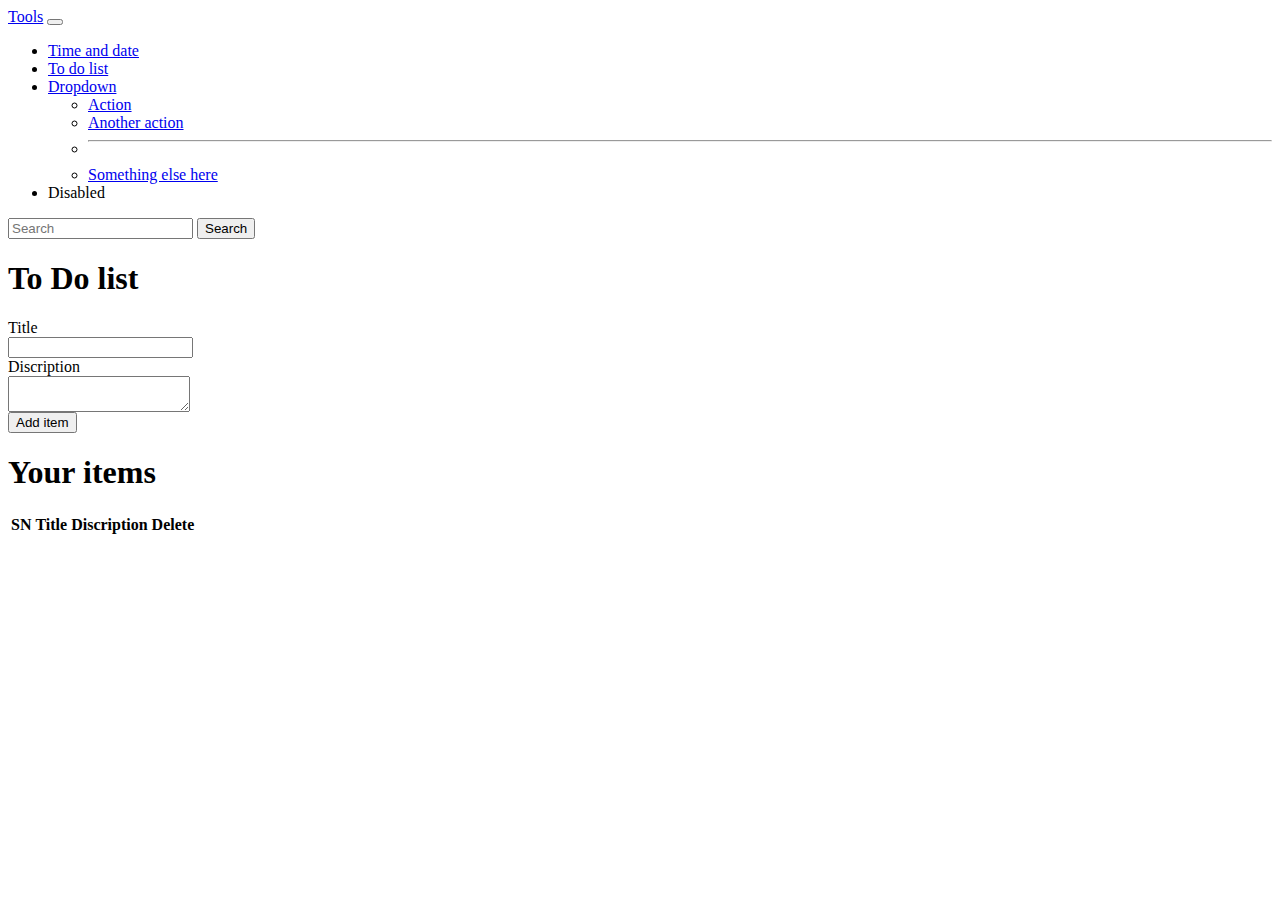
<file: index2.html>
<html lang="en">

<head>
    <title>ToDo list</title>
    <!-- Required meta tags -->
    <meta charset="utf-8">
    <meta name="viewport" content="width=device-width, initial-scale=1, shrink-to-fit=no">

    <!-- Bootstrap CSS -->
    <link href="https://cdn.jsdelivr.net/npm/bootstrap@5.2.0/dist/css/bootstrap.min.css" rel="stylesheet"
        integrity="sha384-gH2yIJqKdNHPEq0n4Mqa/HGKIhSkIHeL5AyhkYV8i59U5AR6csBvApHHNl/vI1Bx" crossorigin="anonymous">
</head>

<body>

    <!-- Optional JavaScript -->
    <!-- jQuery first, then Popper.js, then Bootstrap JS -->

    <nav class="navbar navbar-expand-lg navbar-dark bg-dark">
        <div class="container-fluid">
            <a class="navbar-brand" href="#">Tools</a>
            <button class="navbar-toggler" type="button" data-bs-toggle="collapse"
                data-bs-target="#navbarSupportedContent" aria-controls="navbarSupportedContent" aria-expanded="false"
                aria-label="Toggle navigation">
                <span class="navbar-toggler-icon"></span>
            </button>
            <div class="collapse navbar-collapse" id="navbarSupportedContent">
                <ul class="navbar-nav me-auto mb-2 mb-lg-0">
                    <li class="nav-item">
                        <a class="nav-link active" aria-current="page" href="index.html">Time and date</a>
                    </li>
                    <li class="nav-item">
                        <a class="nav-link" href="#">To do list</a>
                    </li>
                    <li class="nav-item dropdown">
                        <a class="nav-link dropdown-toggle" href="#" role="button" data-bs-toggle="dropdown"
                            aria-expanded="false">
                            Dropdown
                        </a>
                        <ul class="dropdown-menu">
                            <li><a class="dropdown-item" href="#">Action</a></li>
                            <li><a class="dropdown-item" href="#">Another action</a></li>
                            <li>
                                <hr class="dropdown-divider">
                            </li>
                            <li><a class="dropdown-item" href="#">Something else here</a></li>
                        </ul>
                    </li>
                    <li class="nav-item">
                        <a class="nav-link disabled">Disabled</a>
                    </li>
                </ul>
                <form class="d-flex" role="search">
                    <input class="form-control me-2" type="search" placeholder="Search" aria-label="Search">
                    <button class="btn btn-outline-success" type="submit">Search</button>
                </form>
            </div>
        </div>
    </nav>
    <div class="container">
        <h1 class="text-center">To Do list</h1>

        <div class="row mb-3 my-5">
            <label for="inputEmail3" class="col-sm-1 col-form-label">Title</label>
            <div class="col-sm-10">
                <input type="text" class="form-control" id="inputEmail3">
            </div>
        </div>
        <div class="input-group ">
            <label for="inputPassword3" class="col-sm-1 col-form-label">Discription</label>
            <div class="col-sm-10">
                <textarea id="inputPassword3" class="form-control" aria-label="With textarea"></textarea>

            </div>
        </div>


        <button id="add" class="btn btn-primary my-4" > Add item</button>


        <div id="list">
            <h1>Your items</h1>
            <table class="table">
                <thead class="thead-dark">
                    <tr>
                        <th scope="col">SN</th>
                        <th scope="col">Title</th>
                        <th scope="col">Discription</th>
                        <th scope="col">Delete</th>

                    </tr>
                </thead>
                <tbody id="list3">


                </tbody>
            </table>

            <div class="row">
                <ul id="list_item">
                </ul>
            </div>

        </div>
    </div>
        

    <script src="https://cdn.jsdelivr.net/npm/bootstrap@5.2.0/dist/js/bootstrap.bundle.min.js"
        integrity="sha384-A3rJD856KowSb7dwlZdYEkO39Gagi7vIsF0jrRAoQmDKKtQBHUuLZ9AsSv4jD4Xa"
        crossorigin="anonymous"></script>
    <script src="index2.js"></script>
</body>

</html>
</file>
